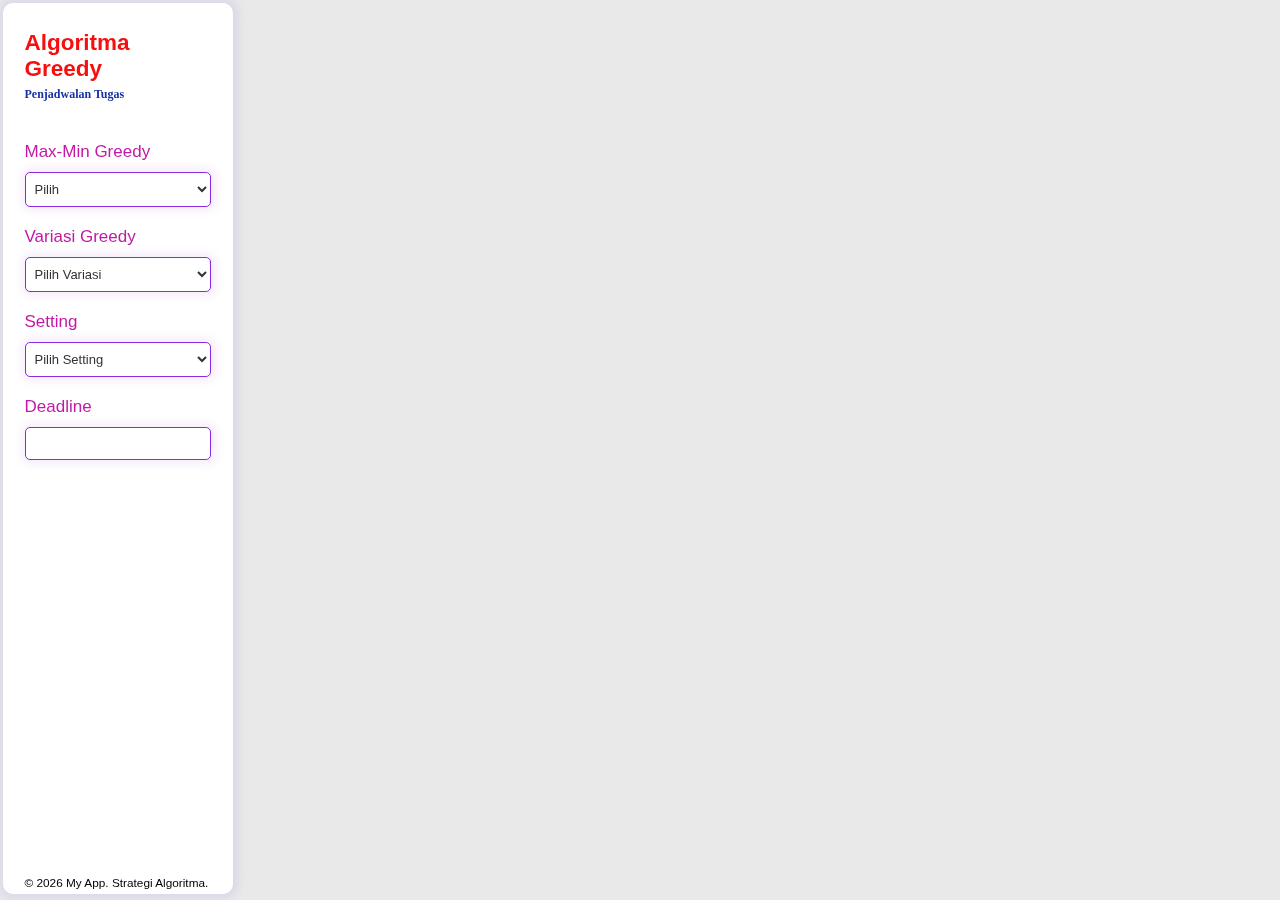
<file: index.html>
<!DOCTYPE html>
<html lang="en">
<head>
    <meta charset="UTF-8">
    <meta http-equiv="X-UA-Compatible" content="IE=edge">
    <meta name="viewport" content="width=device-width, initial-scale=1.0">
    <link rel="stylesheet" href="style.css">
    <title>Project Akhir Strategi Algortmik</title>
</head >
    <body id="myDIV">
        <div class="sidebar" >
            <div class="title"> 
                <h2 >Algoritma Greedy</h2>
                <div class="description" >
                    Penjadwalan Tugas
                </div>
            </div>

            <div class="menu">

                <div class="sub-menu">
                    <label> Max-Min Greedy</label>
                    <select class="sel_mm" onchange="rendercontent1()">
                        <option value="">Pilih </option>
                        <option value="Max">Max</option>
                        <option value="Min">Min</option>
                    </select>
                </div>

                <div class="sub-menu">
                    <label> Variasi Greedy</label>
                    <select class="sel_gre" onchange="rendercontent1()">
                        <option value="">Pilih Variasi</option>
                        <option value="profit">Profit</option>
                        <option value="weight">Weight</option>
                        <option value="density">Density</option>
                    </select>
                </div>

                <div class="sub-menu">
                    <label> Setting </label>
                    <select class="sel" onchange="rendercontent()">
                        <option value="">Pilih Setting</option>
                        <option value="bobot">Jam</option>
                        <option value="profit">Nilai</option>
                    </select>
                </div>

                <div class="sub-menu">
                    <label> Deadline </label>
                    <input class="input-side" type="number">
                </div>

            </div>

            <footer class="ftr">
                <div class="container text-center"  >
                    &copy; <span id="year"></span> My App. Strategi Algoritma.
                </div>
            </footer>
            
            <script>
                // Mengupdate tahun secara dinamis
                const yearElement = document.getElementById('year');
                const currentYear = new Date().getFullYear();
                yearElement.textContent = currentYear;
            </script>

        </div>


        <div class="content">

        </div>
        
    </body>

    <script>
        const content = document.querySelector('.content');
        let bobot = [60,45,90,26,30,30,70,10];
        let profit = [30,30,5,10,60,45,18,26];
        let nama = ["Data Science","Information Retrieval","Komputasi Paralel","Metode Penulisan Ilmiah",
        "Pendidkan Kewarganegaraan","Pengolahan Citra Digital","Strategi Algoritmik","Kerja Praktek"];


        function greedymaxprofit(arr) {
        arr.sort((a, b) => b[2] - a[2]);
        let schedule = [];
        let entry_total_time = document.querySelector('.input-side').value;
        let total_time = parseInt(entry_total_time);
        let total_profit =0;

        for (let i = 0; i < arr.length; i++) {
            let task = arr[i];
            if (total_time >= task[1] && total_time - task[1] >= 0) {
            schedule.push(task[0]);
            total_profit += task[2];
            total_time -= task[1];
            }
        }

        let remaining_time = total_time;
        return [remaining_time, schedule,total_profit];
        }

        function greedyminprofit(arr) {
        arr.sort((a, b) => a[2] - b[2]);
        let schedule = [];
        let entry_total_time = document.querySelector('.input-side').value;
        let total_time = parseInt(entry_total_time);
        let total_profit =0;

        console.log(arr);
        for (let i = 0; i < arr.length; i++) {
            let task = arr[i];
            if (total_time >= task[1] && total_time - task[1] >= 0) {
            schedule.push(task[0]);
            total_profit += task[2];
            total_time -= task[1];
            }
        }

        let remaining_time = total_time;
        return [remaining_time, schedule,total_profit];
        }

        function greedymaxweight(arr) {
        arr.sort((a, b) => b[1] - a[1]);
        let schedule = [];
        let entry_total_time = document.querySelector('.input-side').value;
        let total_time = parseInt(entry_total_time);
        let total_profit =0;

        for (let i = 0; i < arr.length; i++) {
            let task = arr[i];
            if (total_time >= task[1] && total_time - task[1] >= 0) {
            schedule.push(task[0]);
            total_profit += task[2];
            total_time -= task[1];
            }
        }

        let remaining_time = total_time;
        return [remaining_time, schedule,total_profit];
        }

        function greedyminweight(arr) {
        arr.sort((a, b) => a[1] - b[1]);
        let schedule = [];
        let entry_total_time = document.querySelector('.input-side').value;
        let total_time = parseInt(entry_total_time);
        let total_profit =0;

        console.log(arr);
        for (let i = 0; i < arr.length; i++) {
            let task = arr[i];
            if (total_time >= task[1] && total_time - task[1] >= 0) {
            schedule.push(task[0]);
            total_profit += task[2];
            total_time -= task[1];
            }
        }

        let remaining_time = total_time;
        return [remaining_time, schedule,total_profit];
        }

        function greedymaxdensity(arr) {
        arr.sort((a, b) => (b[2] / b[1]) - (a[2] / a[1]));
        let schedule = [];
        let entry_total_time = document.querySelector('.input-side').value;
        let total_time = parseInt(entry_total_time);
        let total_profit =0;

        for (let i = 0; i < arr.length; i++) {
            let task = arr[i];
            if (total_time >= task[1] && total_time - task[1] >= 0) {
            schedule.push(task[0]);
            total_profit += task[2];
            total_time -= task[1];
            }
        }

        let remaining_time = total_time;
        return [remaining_time, schedule,total_profit];
        }

        function greedymindensity(arr) {
        arr.sort((a, b) => (b[2] / b[1]) - (a[2] / a[1]));
        let schedule = [];
        let entry_total_time = document.querySelector('.input-side').value;
        let total_time = parseInt(entry_total_time);
        let total_profit =0;

        console.log(arr);
        for (let i = 0; i < arr.length; i++) {
            let task = arr[i];
            if (total_time >= task[1] && total_time - task[1] >= 0) {
            schedule.push(task[0]);
            total_profit += task[2];
            total_time -= task[1];
            }
        }

        let remaining_time = total_time;
        return [remaining_time, schedule,total_profit];
        }

        function rendercontent1(){
            const VariasiGreedy = document.querySelector('.sel_gre').value;
            const greedy = document.querySelector('.sel_mm').value;
            let newarr = [];
            for (let i = 0; i < nama.length; i++) {
            newarr.push([nama[i], bobot[i], profit[i]]);
            }
            console.log(newarr);

            if (VariasiGreedy=="profit") {
                let remaining_time;
                let schedule;
                let total_profit;
                if (greedy=="Min") {
                    [remaining_time,schedule,total_profit]=greedyminprofit(newarr);
                }
                else if(greedy=="Max"){
                    [remaining_time,schedule,total_profit]=greedymaxprofit(newarr);
                }

                content.innerHTML=`

                <div class="str-c">
                    <div>
                    <div class="">Variasi Greedy By Profit</div>
                    </div>
                </div>
                <hr>

                <table  class="tbl-hasil">
                    
                    <tr>
                        <td>Tugas yang dijadwalkan:</td>
                        <td>
                            <th>${schedule.join(" => ")}</th>
                        </td>
                    </tr>
                    <tr>
                        <td>Total Profit:</td>
                        <td>
                            <th>${total_profit}</th>
                        </td>
                    </tr>
                    <tr>
                        <td>Sisa Waktu:</td>
                        <td>
                            <th>${remaining_time}</th>
                        </td>
                    </tr>
                </table>
                `   
            }
            else if (VariasiGreedy=="weight") {
                let remaining_time;
                let schedule;
                let total_profit;
                if (greedy=="Min") {
                    [remaining_time,schedule,total_profit]=greedyminweight(newarr);
                }
                else if(greedy=="Max"){
                    [remaining_time,schedule,total_profit]=greedymaxweight(newarr);
                }

                content.innerHTML=`

                <div class="str-c">
                    <div>
                    <div class="">Variasi Greedy By Weight</div>
                    </div>
                </div>
                <hr>

                <table  class="tbl-hasil">
                    <tr>
                        <td>Tugas yang dijadwalkan:</td>
                        <td>
                            <th>${schedule.join(" => ")}</th>
                        </td>
                    </tr>
                    <tr>
                        <td>Total Profit:</td>
                        <td>
                            <th>${total_profit}</th>
                        </td>
                    </tr>
                    <tr>
                        <td>Sisa Waktu:</td>
                        <td>
                            <th>${remaining_time}</th>
                        </td>
                    </tr>
                </table>
                `  
            }
            else if (VariasiGreedy=="density") {
                let remaining_time;
                let schedule;
                let total_profit;
                if (greedy=="Min") {
                    [remaining_time,schedule,total_profit]=greedymindensity(newarr);
                }
                else if(greedy=="Max"){
                    [remaining_time,schedule,total_profit]=greedymaxdensity(newarr);
                }

                content.innerHTML=`

                <div class="str-c">
                    <div>
                    <div class="">Variasi Greedy By Density</div>
                    </div>
                </div>
                <hr>

                <table  class="tbl-hasil">
                    <tr>
                        <td>Tugas yang dijadwalkan:</td>
                        <td>
                            <th>${schedule.join(" => ")}</th>
                        </td>
                    </tr>
                    <tr>
                        <td>Total Profit:</td>
                        <td>
                            <th>${total_profit}</th>
                        </td>
                    </tr>
                    <tr>
                        <td>Sisa Waktu:</td>
                        <td>
                            <th>${remaining_time}</th>
                        </td>
                    </tr>
                </table>
                `
            }

        }

        function rendercontent() {
            const setting = document.querySelector('.sel').value;
            if (setting=="bobot") {
                content.innerHTML=`

                <div class="str-c">
                    <div>
                    <div class=""> Setting Jam</div>
                    </div>
                </div>
                <hr>
                
                <table class="tbl">
                <tr>
                    <td>Data Science</td>
                    <td>
                        <input type="number" id="bobot1" value="${bobot[0]}"  placeholder="Masukkan Jam">
                    </td>
                </tr>
                <tr>
                    <td>Information Retrival</td>
                    <td>
                        <input type="number" id="bobot2"  value="${bobot[1]}" placeholder="Masukkan Jam">
                    </td>
                </tr>
                <tr>
                    <td>Komputasi Paralel</td>
                    <td>
                        <input type="number" id="bobot3"  value="${bobot[2]}" placeholder="Masukkan Jam">
                    </td>
                </tr>
                <tr>
                    <td>Metode Penulisan Ilmiah</td>
                    <td>
                        <input type="number" id="bobot4"  value="${bobot[3]}" placeholder="Masukkan Jam">
                    </td>
                </tr>
                <tr>
                    <td>Pendidikan Kewarganegaraan</td>
                    <td>
                        <input type="number" id="bobot5"  value="${bobot[4]}" placeholder="Masukkan Jam">
                    </td>
                </tr>
                <tr>
                    <td>Pengolahan Citra Digital</td>
                    <td>
                        <input type="number" id="bobot6"  value="${bobot[5]}" placeholder="Masukkan Jam">
                    </td>
                </tr>
                <tr>
                    <td>Strategi Algoritmik</td>
                    <td>
                        <input type="number" id="bobot7"  value="${bobot[6]}" placeholder="Masukkan Jam">
                    </td>
                </tr>
                <tr>
                    <td>Kerja Praktik</td>
                    <td>
                        <input type="number" id="bobot8"  value="${bobot[7]}" placeholder="Masukkan Jam">
                    </td>
                </tr>
                </table>


                <div class="btnsave">
                <button onclick="simpandata1()" type="submit">Simpan Data</button>
                </div>
            `  
            }
            else if (setting=="profit") {
                content.innerHTML=`

                <div class="str-c">
                    <div>
                        <div class=""> Setting Nilai</div>
                    </div>
                </div>
                <hr>

                <table class="tbl">
                <tr>
                    <td>Data Science</td>
                    <td>
                        <input type="number" id="profit1"  value="${profit[0]}" placeholder="Masukkan Nilai">
                    </td>
                </tr>
                <tr>
                    <td>Information Retrival</td>
                    <td>
                        <input type="number" id="profit2"  value="${profit[1]}" placeholder="Masukkan Nilai">
                    </td>
                </tr>
                <tr>
                    <td>Komputasi Paralel</td>
                    <td>
                        <input type="number" id="profit3"  value="${profit[2]}" placeholder="Masukkan Nilai">
                    </td>
                </tr>
                <tr>
                    <td>Metode Penulisan Ilmiah</td>
                    <td>
                        <input type="number" id="profit4"  value="${profit[3]}" placeholder="Masukkan Nilai">
                    </td>
                </tr>
                <tr>
                    <td>Pendidikan Kewarganegaraan</td>
                    <td>
                        <input type="number" id="profit5"  value="${profit[4]}" placeholder="Masukkan Nilai">
                    </td>
                </tr>
                <tr>
                    <td>Pengolahan Citra Digital</td>
                    <td>
                        <input type="number" id="profit6"  value="${profit[5]}" placeholder="Masukkan Nilai">
                    </td>
                </tr>
                <tr>
                    <td>Strategi Algoritmik</td>
                    <td>
                        <input type="number" id="profit7"  value="${profit[6]}" placeholder="Masukkan Nilai">
                    </td>
                </tr>
                <tr>
                    <td>Kerja Praktik</td>
                    <td>
                        <input type="number" id="profit8"  value="${profit[7]}" placeholder="Masukkan Nilai">
                    </td>
                </tr>
                </table>


                <div class="btnsave">
                <button onclick="simpandata2()" type="submit">Simpan Data</button>
                </div>
            `
            }
             
        }
        function simpandata1(){
            bobot1 = document.querySelector('#bobot1').value;
            bobot2 = document.querySelector('#bobot2').value;
            bobot3 = document.querySelector('#bobot3').value;
            bobot4 = document.querySelector('#bobot4').value;
            bobot5 = document.querySelector('#bobot5').value;
            bobot6 = document.querySelector('#bobot6').value;
            bobot7 = document.querySelector('#bobot7').value;
            bobot8 = document.querySelector('#bobot8').value;
            bobot = [bobot1,bobot2,bobot3,bobot4,bobot5,bobot6,bobot7,bobot8];
        }
        function simpandata2(){
            profit1 = document.querySelector('#profit1').value;
            profit2 = document.querySelector('#profit2').value;
            profit3 = document.querySelector('#profit3').value;
            profit4 = document.querySelector('#profit4').value;
            profit5 = document.querySelector('#profit5').value;
            profit6 = document.querySelector('#profit6').value;
            profit7 = document.querySelector('#profit7').value;
            profit8 = document.querySelector('#profit8').value;
            profit = [profit1,profit2,profit3,profit4,profit5,profit6,profit7,profit8];
        }

    </script>
</html>
</file>
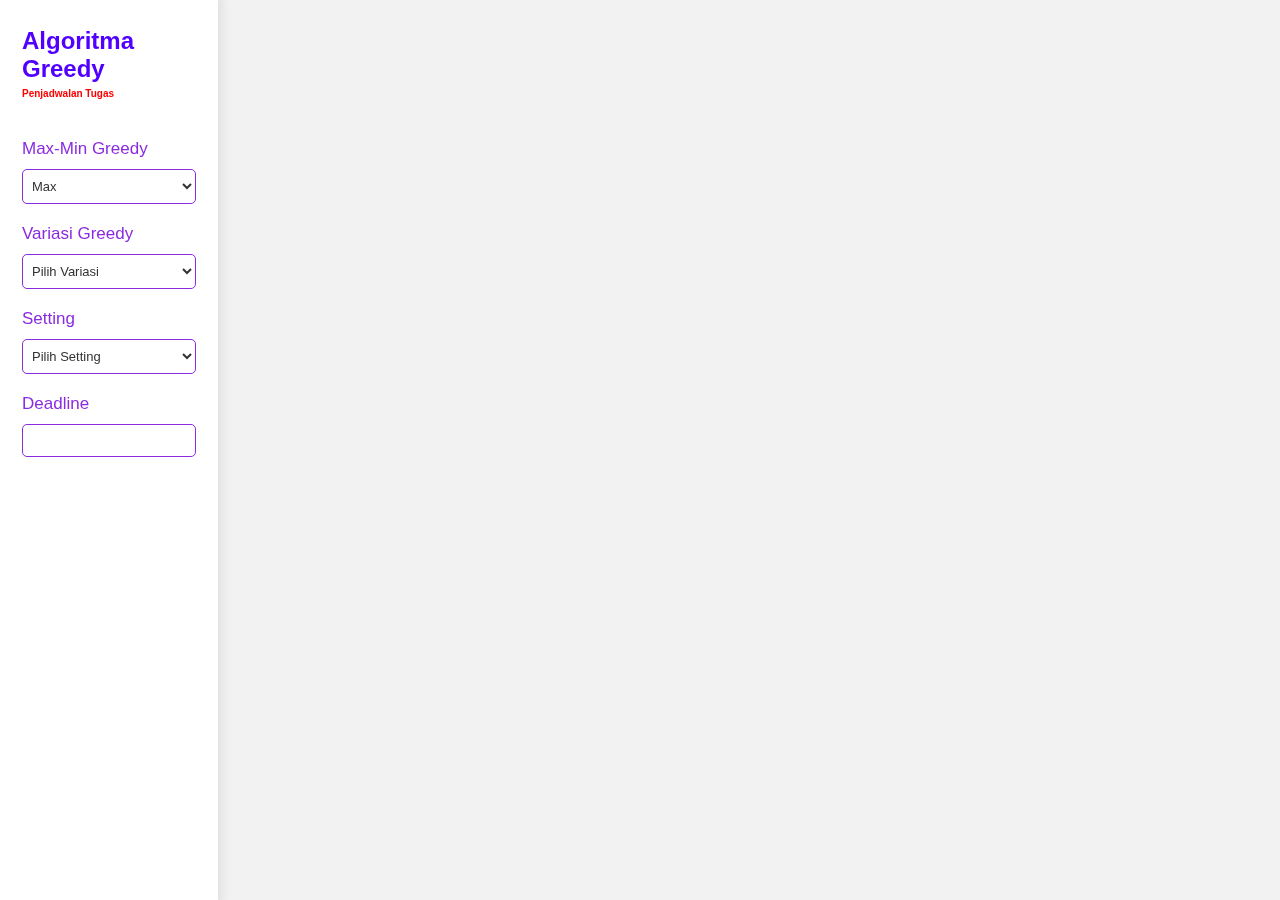
<file: greedy/index.html>
<!DOCTYPE html>
<html lang="en">
<head>
    <meta charset="UTF-8">
    <meta http-equiv="X-UA-Compatible" content="IE=edge">
    <meta name="viewport" content="width=device-width, initial-scale=1.0">
    <link rel="stylesheet" href="style.css">
    <title>Project Akhir Strategi Algortmik</title>
</head>
    <body>
        <div class="sidebar">

            <div class="title">
                <h2>Algoritma Greedy</h2>
                <div class="description">
                    Penjadwalan Tugas
                </div>
            </div>

            <div class="menu">

                <div class="sub-menu">
                    <label> Max-Min Greedy</label>
                    <select class="sel_mm" onchange="rendercontent1()">
                        <option value="Max">Max</option>
                        <option value="Min">Min</option>
                    </select>
                </div>

                <div class="sub-menu">
                    <label> Variasi Greedy</label>
                    <select class="sel_gre" onchange="rendercontent1()">
                        <option value="">Pilih Variasi</option>
                        <option value="profit">Profit</option>
                        <option value="weight">Weight</option>
                        <option value="density">Density</option>
                    </select>
                </div>

                <div class="sub-menu">
                    <label> Setting </label>
                    <select class="sel" onchange="rendercontent()">
                        <option value="">Pilih Setting</option>
                        <option value="bobot">Jam</option>
                        <option value="profit">Nilai</option>
                    </select>
                </div>

                <div class="sub-menu">
                    <label> Deadline </label>
                    <input class="input-side" type="number">
                </div>

            </div>

        </div>

        <div class="content">

        </div>
        
        
    </body>
    <script>
        const content = document.querySelector('.content');
        let bobot = [60,45,18,26];
        let profit = [30,30,20,10];
        let nama = ["UAS","UTS","TUGAS","KUIS"];


        function greedymaxprofit(arr) {
        arr.sort((a, b) => b[2] - a[2]);
        let schedule = [];
        let entry_total_time = document.querySelector('.input-side').value;
        let total_time = parseInt(entry_total_time);
        let total_profit =0;

        for (let i = 0; i < arr.length; i++) {
            let task = arr[i];
            if (total_time >= task[1]) {
            schedule.push(task[0]);
            total_profit += task[2];
            total_time -= task[1];
            }
        }

        let remaining_time = total_time;
        return [remaining_time, schedule,total_profit];
        }

        function greedyminprofit(arr) {
        arr.sort((a, b) => a[2] - b[2]);
        let schedule = [];
        let entry_total_time = document.querySelector('.input-side').value;
        let total_time = parseInt(entry_total_time);
        let total_profit =0;

        console.log(arr);
        for (let i = 0; i < arr.length; i++) {
            let task = arr[i];
            if (total_time >= task[1]) {
            schedule.push(task[0]);
            total_profit += task[2];
            total_time -= task[1];
            }
        }

        let remaining_time = total_time;
        return [remaining_time, schedule,total_profit];
        }

        function greedymaxweight(arr) {
        arr.sort((a, b) => b[1] - a[1]);
        let schedule = [];
        let entry_total_time = document.querySelector('.input-side').value;
        let total_time = parseInt(entry_total_time);
        let total_profit =0;

        for (let i = 0; i < arr.length; i++) {
            let task = arr[i];
            if (total_time >= task[1]) {
            schedule.push(task[0]);
            total_profit += task[2];
            total_time -= task[1];
            }
        }

        let remaining_time = total_time;
        return [remaining_time, schedule,total_profit];
        }

        function greedyminweight(arr) {
        arr.sort((a, b) => a[1] - b[1]);
        let schedule = [];
        let entry_total_time = document.querySelector('.input-side').value;
        let total_time = parseInt(entry_total_time);
        let total_profit =0;

        console.log(arr);
        for (let i = 0; i < arr.length; i++) {
            let task = arr[i];
            if (total_time >= task[1]) {
            schedule.push(task[0]);
            total_profit += task[2];
            total_time -= task[1];
            }
        }

        let remaining_time = total_time;
        return [remaining_time, schedule,total_profit];
        }

        function greedymaxdensity(arr) {
        arr.sort((a, b) => (b[2] / b[1]) - (a[2] / a[1]));
        let schedule = [];
        let entry_total_time = document.querySelector('.input-side').value;
        let total_time = parseInt(entry_total_time);
        let total_profit =0;

        for (let i = 0; i < arr.length; i++) {
            let task = arr[i];
            if (total_time >= task[1]) {
            schedule.push(task[0]);
            total_profit += task[2];
            total_time -= task[1];
            }
        }

        let remaining_time = total_time;
        return [remaining_time, schedule,total_profit];
        }

        function greedymindensity(arr) {
        arr.sort((a, b) => (b[2] / b[1]) - (a[2] / a[1]));
        let schedule = [];
        let entry_total_time = document.querySelector('.input-side').value;
        let total_time = parseInt(entry_total_time);
        let total_profit =0;

        console.log(arr);
        for (let i = 0; i < arr.length; i++) {
            let task = arr[i];
            if (total_time >= task[1]) {
            schedule.push(task[0]);
            total_profit += task[2];
            total_time -= task[1];
            }
        }

        let remaining_time = total_time;
        return [remaining_time, schedule,total_profit];
        }

        function rendercontent1(){
            const VariasiGreedy = document.querySelector('.sel_gre').value;
            const greedy = document.querySelector('.sel_mm').value;
            let newarr = [];
            for (let i = 0; i < nama.length; i++) {
            newarr.push([nama[i], bobot[i], profit[i]]);
            }
            console.log(newarr);

            if (VariasiGreedy=="profit") {
                let remaining_time;
                let schedule;
                let total_profit;
                if (greedy=="Min") {
                    [remaining_time,schedule,total_profit]=greedyminprofit(newarr);
                }
                else if(greedy=="Max"){
                    [remaining_time,schedule,total_profit]=greedymaxprofit(newarr);
                }

                content.innerHTML=`
                <table  class="tbl-hasil">
                    <tr>
                        <td>tugas yang dijadwalkan:</td>
                        <td>
                            <th>${schedule}</th>
                        </td>
                    </tr>
                    <tr>
                        <td>total profit:</td>
                        <td>
                            <th>${total_profit}</th>
                        </td>
                    </tr>
                    <tr>
                        <td>sisa waktu:</td>
                        <td>
                            <th>${remaining_time}</th>
                        </td>
                    </tr>
                </table>
                `   
            }
            else if (VariasiGreedy=="weight") {
                let remaining_time;
                let schedule;
                let total_profit;
                if (greedy=="Min") {
                    [remaining_time,schedule,total_profit]=greedyminweight(newarr);
                }
                else if(greedy=="Max"){
                    [remaining_time,schedule,total_profit]=greedymaxweight(newarr);
                }

                content.innerHTML=`
                <table  class="tbl-hasil">
                    <tr>
                        <td>tugas yang dijadwalkan:</td>
                        <td>
                            <th>${schedule}</th>
                        </td>
                    </tr>
                    <tr>
                        <td>total profit:</td>
                        <td>
                            <th>${total_profit}</th>
                        </td>
                    </tr>
                    <tr>
                        <td>sisa waktu:</td>
                        <td>
                            <th>${remaining_time}</th>
                        </td>
                    </tr>
                </table>
                `  
            }
            else if (VariasiGreedy=="density") {
                let remaining_time;
                let schedule;
                let total_profit;
                if (greedy=="Min") {
                    [remaining_time,schedule,total_profit]=greedymindensity(newarr);
                }
                else if(greedy=="Max"){
                    [remaining_time,schedule,total_profit]=greedymaxdensity(newarr);
                }

                content.innerHTML=`
                <table  class="tbl-hasil">
                    <tr>
                        <td>tugas yang dijadwalkan:</td>
                        <td>
                            <th>${schedule}</th>
                        </td>
                    </tr>
                    <tr>
                        <td>total profit:</td>
                        <td>
                            <th>${total_profit}</th>
                        </td>
                    </tr>
                    <tr>
                        <td>sisa waktu:</td>
                        <td>
                            <th>${remaining_time}</th>
                        </td>
                    </tr>
                </table>
                `
            }

        }

        function rendercontent() {
            const setting = document.querySelector('.sel').value;
            if (setting=="bobot") {
                content.innerHTML=`

            <table class="tbl">
            <tr>
                <td>UAS</td>
                <td>
                    <input type="number" id="bobot1" value="${bobot[0]}"  placeholder="Masukkan Jam">
                </td>
            </tr>
            <tr>
                <td>UTS</td>
                <td>
                    <input type="number" id="bobot2"  value="${bobot[1]}" placeholder="Masukkan Jam">
                </td>
            </tr>
            <tr>
                <td>TUGAS</td>
                <td>
                    <input type="number" id="bobot3"  value="${bobot[2]}" placeholder="Masukkan Jam">
                </td>
            </tr>
            <tr>
                <td>KUIS</td>
                <td>
                    <input type="number" id="bobot4"  value="${bobot[3]}" placeholder="Masukkan Jam">
                </td>
            </tr>
            </table>


            <div>
              <button onclick="simpandata1()" type="submit">Simpan Data</button>
            </div>
            `  
            }
            else if (setting=="profit") {
                content.innerHTML=`
                <table class="tbl">
            <tr>
                <td>UAS</td>
                <td>
                    <input type="number" id="profit1"  value="${profit[0]}" placeholder="Masukkan profit">
                </td>
            </tr>
            <tr>
                <td>UTS</td>
                <td>
                    <input type="number" id="profit2"  value="${profit[1]}" placeholder="Masukkan profit">
                </td>
            </tr>
            <tr>
                <td>TUGAS</td>
                <td>
                    <input type="number" id="profit3"  value="${profit[2]}" placeholder="Masukkan profit">
                </td>
            </tr>
            <tr>
                <td>KUIS</td>
                <td>
                    <input type="number" id="profit4"  value="${profit[2]}" placeholder="Masukkan profit">
                </td>
            </tr>
            </table>


            <div>
              <button onclick="simpandata2()" type="submit">Simpan Data</button>
            </div>
            `
            }
             
        }
        function simpandata1(){
            bobot1 = document.querySelector('#bobot1').value;
            bobot2 = document.querySelector('#bobot2').value;
            bobot3 = document.querySelector('#bobot3').value;
            bobot4 = document.querySelector('#bobot4').value;
            bobot = [bobot1,bobot2,bobot3,bobot4];
        }
        function simpandata2(){
            profit1 = document.querySelector('#profit1').value;
            profit2 = document.querySelector('#profit2').value;
            profit3 = document.querySelector('#profit3').value;
            profit4 = document.querySelector('#profit4').value;
            profit = [profit1,profit2,profit3,profit4];
        }

    </script>
</html>
</file>
<file: style.css>
/* CSS Dasar */
* {
  padding: 0;
  margin: 0;
  box-sizing: border-box;
}

body {
  font-family: 'Trebuchet MS', 'Lucida Sans Unicode', 'Lucida Grande', 'Lucida Sans', Arial, sans-serif;
  background-color: #f2f2f2;
  display: flex;
}

.sidebar {
  position: fixed;
  width: 18vw;
  height: 99vh;
  padding: 27px 22px;
  background: #FFFFFF;
  box-shadow: 1px 0px 10px 4px rgba(31, 0, 234, 0.08);
  overflow-y: scroll;
  -ms-overflow-style: none;
  scrollbar-width: none;
  z-index: 2;
  border-radius: 10px;
  margin-top: 2.5px;
  margin-left: 2.5px;
}

.sidebar::-webkit-scrollbar {
  display: none;
}

.menu {
  margin-top: 40px;
}

.sub-menu {
  margin-top: 20px;
}

label {
  font-size: 17px;
  color: rgb(195, 25, 166);
}

select {
  width: 100%;
  height: 35px;
  margin-top: 10px;
  border-radius: 5px;
  border: 1px solid blueviolet;
  background-color: #FFFFFF;
  padding: 5px;
  font-size: 13px;
  color: #333333;
  box-shadow: 1px 0px 10px 4px rgba(139, 15, 176, 0.08);
}


.title {
  color: rgb(247, 15, 15);
  font-size: 15px;
  font-family:'Franklin Gothic Medium', 'Arial Narrow', Arial, sans-serif;
}

.title > .description {
  margin-top: 5px;
  font-family: Cambria, Cochin, Georgia, Times, 'Times New Roman', serif;
  font-size: 12px;
  font-weight: 600;
  color: rgb(22, 49, 165);
}

.content {
  width: 100vw;
  height: 100vh;
  position: relative;
  overflow: auto;
  padding-left: 20vw;
  background-color: #E9E9E9;
}

.input-side {
  width: 100%;
  height: 33px;
  margin-top: 10px;
  border-radius: 5px;
  border: 1px solid blueviolet;
  background-color: #FFFFFF;
  padding: 5px;
  font-size: 13px;
  color: #333333;
  box-shadow: 1px 0px 10px 4px rgba(139, 15, 176, 0.08);
}

.tbl {
  margin-top: 50px;
  width: 90%;
  max-width: 8000px;
  margin-left: auto;
  margin-right: auto;
  margin-bottom: 20px;
  border-collapse: collapse;
  box-shadow: 1px 1px 10px 4px rgba(44, 14, 219, 0.08);
}

.tbl td {
  padding: 5px;
  background-color: #FFFFFF;
  border: 1.5px solid #CCCCCC;
}
.tbl tr td:first-child{
  width:360px;
}

.tbl tr:nth-child(2n) td {
  background-color: #F2F2F2;
}

.tbl input {
  width: 100%;
  padding: 5px;
  background-color: #F2F2F2;
  border: 0.5px solid #CCCCCC;
  border-radius: 1px;
}

.str-c {
  margin-bottom: 15px;
  margin-top: 15px;
  font-size: 20px;
}

.btnsave {
  margin-left: auto;
  margin-right: auto;
  margin-top: 20px;
  text-align: center;
}

.btnsave button {
  padding: 10px 20px;
  background-color: #3b6b3d;
  color: #fff;
  border: none;
  cursor: pointer;
  font-size: 14px;
  display: block;
  width: 100%;
  max-width: 200px;
  margin: 0 auto;
}

.btnsave button:hover {
  background-color: #45a049;
}

input {
  width: 100%;
  height: 30px;
}

.tbl-hasil {
  margin-top: 50px;
  background-color: #FFFFFF;
  border-radius: 1px;
  box-shadow: 0px 0px 10px 4px rgba(9, 0, 67, 0.08);
  padding: 20px;
  margin-left: auto;
  margin-right: auto;
  margin-bottom: 20px;
  max-width: 800px;
  width: 90%;
  border-collapse: collapse;
}

.tbl-hasil td:first-child {
  width: 430px;
  font-weight: bold;
}

.tbl-hasil tr {
  height: 30px;
}

.tbl-hasil th,
.tbl-hasil td {
  padding: 10px;
  text-align: left;
  border-bottom: 5px solid #dddddd;
}

.tbl-hasil th {
  background-color: #f2f2f2;
  width: 510px;
}

.ftr {
  position: fixed;
  bottom: 10px;
  font-size: 11.8px;
}

.str-c{
  font-size: 25px;
  font-family:'Franklin Gothic Medium', 'Arial Narrow', Arial, sans-serif;
}

/* Media Queries */
@media only screen and (max-width: 768px) {
  /* Aturan CSS untuk layar dengan lebar maksimal 768px */
  .sidebar {
    width: 100%;
    height: auto;
    position: static;
    box-shadow: none;
    border-radius: 0;
    padding: 20px;
    margin: 0;
  }

  .content {
    padding-left: 0;
  }

  .tbl input {
    width: 100%;
  }

  .tbl {
    width: 100%;
    max-width: none;
    margin-left: 0;
    margin-right: 0;
  }
}
</file>
<file: greedy/style.css>
/* CSS Dasar */
* {
    padding: 0;
    margin: 0;
    box-sizing: border-box;
  }
  
  body {
    font-family: Arial, sans-serif;
    background-color: #f2f2f2;
    display: flex;
  }
  
  .sidebar {
    position: fixed;
    width: 17vw;
    height: 100vh;
    padding: 27px 22px;
    background: #FFFFFF;
    box-shadow: 0px 0px 10px 4px rgba(9, 0, 67, 0.08);
    overflow-y: scroll;
    -ms-overflow-style: none;
    scrollbar-width: none;
    z-index: 2;
  }
  
  .sidebar::-webkit-scrollbar {
    display: none;
  }
  
  .menu {
    margin-top: 40px;
  }
  
  .sub-menu {
    margin-top: 20px;
  }
  
  label {
    font-size: 17px;
    color: blueviolet;
  }
  
  select {
    width: 100%;
    height: 35px;
    margin-top: 10px;
    border-radius: 5px;
    border: 1px solid blueviolet;
    background-color: #FFFFFF;
    padding: 5px;
    font-size: 13px;
    color: #333333;
  }
  
  /* .btn-side {
    background-color: transparent;
    border: none;
    font-size: 17px;
    color: blueviolet;
    cursor: pointer;
    margin-top: 0px;
    transition: color 0.3s ease;
  }
  
  .btn-side:hover {
    color: #800080;
  } */

  .title{
    color: rgb(81, 0, 255);
  }

  .title > .description{
    margin-top: 5px;
    font-size: 10px;
    font-weight: 600;
    color:red;
}

.content{
    width: 100vw;
    height: 100vh;
    position: relative;
    overflow: auto;
    padding-left: 19vw;
}

.input-side{
    width: 100%;
    height: 33px;
    margin-top: 10px;
    border-radius: 5px;
    border: 1px solid blueviolet;
    background-color: #FFFFFF;
    padding: 5px;
    font-size: 13px;
    color: #333333;
}
.tbl{
    margin-top: 200px;
}
.tbl td:first-child{
    width: 100px; 
}

.tbl tr{
    height: 30px;
}
input{
    width: 700px;
    height: 30px;
}

.tbl-hasil{
    margin-top: 200px;
}
.tbl-hasil td:first-child{
    width: 250px; 
}

.tbl-hasil tr{
    height: 30px;
}
</file>
